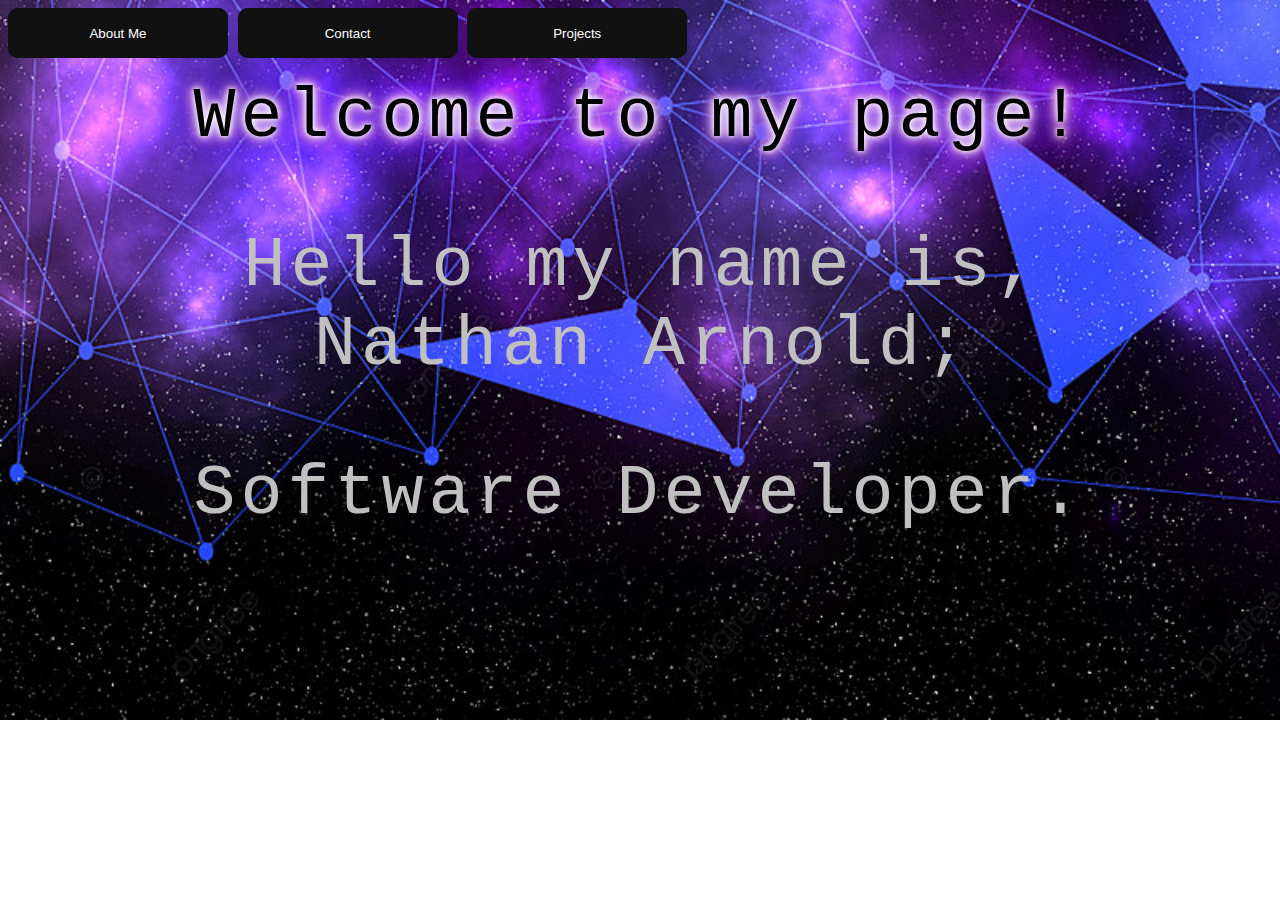
<file: index.html>
<!DOCTYPE html>
<html lang="en">
<head>
    <meta charset="UTF-8">
    <meta http-equiv="X-UA-Compatible" content="IE=edge">
    <meta name="viewport" content="width=device-width, initial-scale=1.0">
    <link rel="stylesheet" href="site.css">
    <title>Document</title>
    <a href="./about.html">
        <button class="glow-on-hover"  type="button">About Me</button></a>
        <a href="./contact.html">
          <button class="glow-on-hover" type="button">Contact</button></a>
          <a href="./projects.html">
            <button class="glow-on-hover" type="button">Projects</button></a>
</head>
<body>
    <div class="p1">
        <p class="p1-title">Welcome to my page!</p>
        <p class="p1-subline">Hello my name is,<br> Nathan Arnold;</p>
        <p class="p1-subline2">Software Developer.</p>
    </div>
    
</body>
</html>
</file>
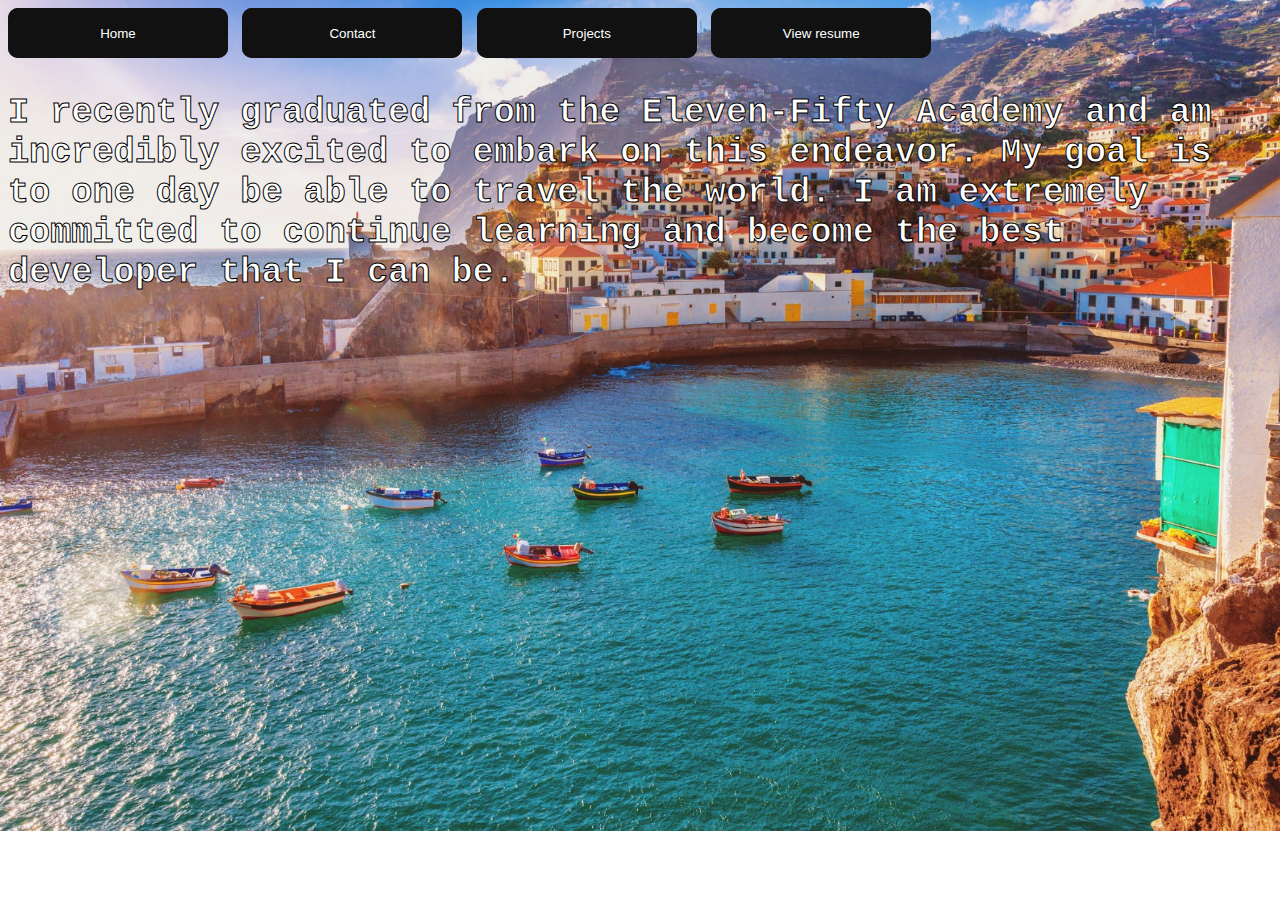
<file: about.html>
<!DOCTYPE html>
<html lang="en">
<head>
    <meta charset="UTF-8">
    <meta http-equiv="X-UA-Compatible" content="IE=edge">
    <meta name="viewport" content="width=device-width, initial-scale=1.0">
    <link rel="stylesheet" href="site.css">
    <title>Document</title>
    <div class="headline">
    <a href="./index.html">
        <button class="glow-on-hover" type="button">Home</button></a>
        <a href="./contact.html">
            <button class="glow-on-hover" type="button">Contact</button></a>
            <a href="./projects.html">
                <button class="glow-on-hover" type="button">Projects</button></a>
                <a href="./assets/resume.rtf">
                  <button class="glow-on-hover" type="button">View resume</button></a>
                </div>
</head>
<body id="b3">
    <div class="about">
        <p>
            I recently graduated from the Eleven-Fifty Academy and am incredibly 
            excited to embark on this endeavor.  My goal is to one day be able to travel the world. 
            I am extremely committed to continue learning and become the 
            best developer that I can be.
             </p>
    </div>
    
</body>
</html>
</file>
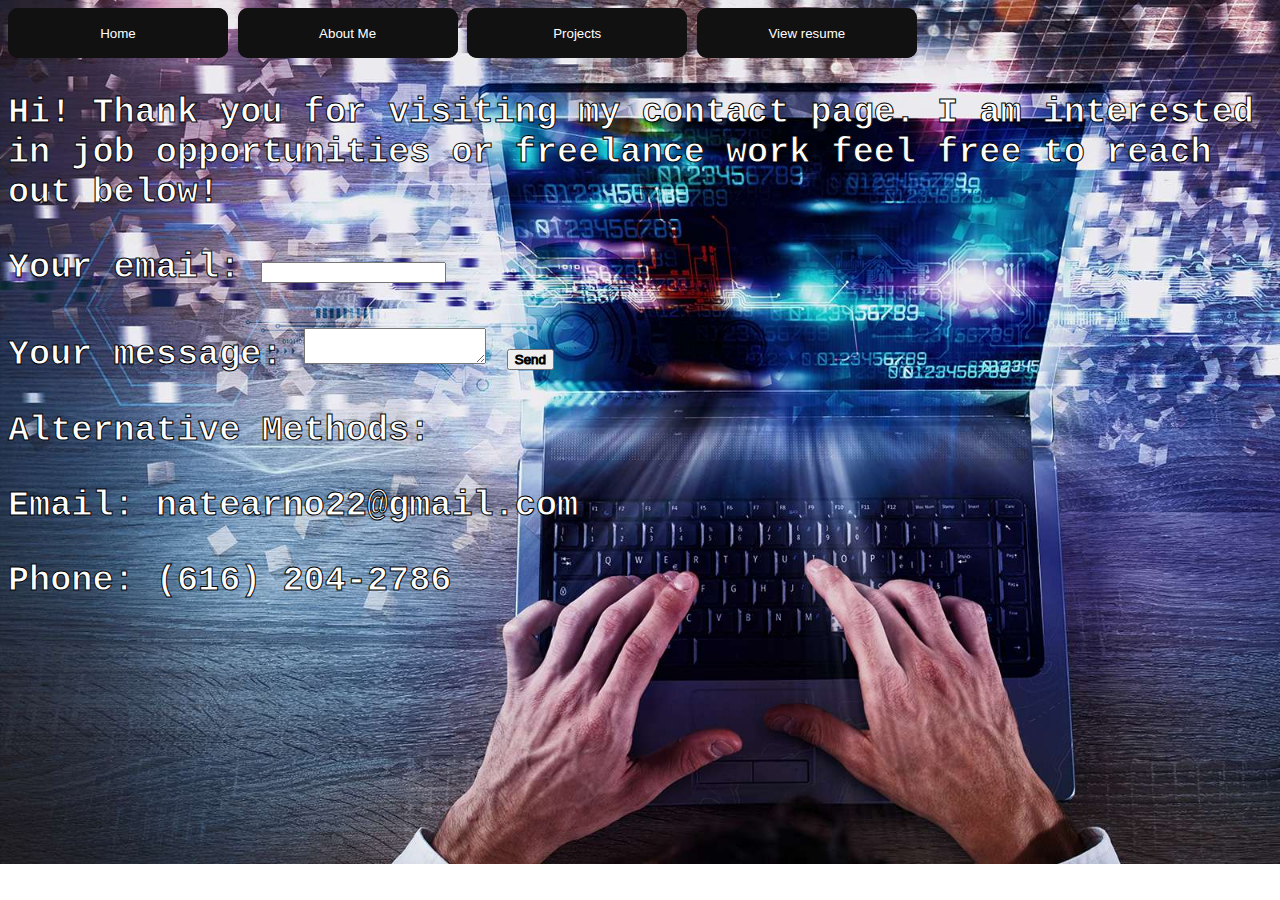
<file: contact.html>
<!DOCTYPE html>
<html lang="en">

<head>
    <meta charset="UTF-8">
    <meta http-equiv="X-UA-Compatible" content="IE=edge">
    <meta name="viewport" content="width=device-width, initial-scale=1.0">
    <link rel="stylesheet" href="site.css">
    <title>Contact me</title>
    <a href="./index.html">
        <button class="glow-on-hover" type="button">Home</button></a>
    <a href="./about.html">
        <button class="glow-on-hover" type="button">About Me</button></a>
    <a href="./projects.html">
        <button class="glow-on-hover" type="button">Projects</button></a>
    <a href="./assets/resume.rtf">
        <button class="glow-on-hover" type="button">View resume</button></a>
</head>
<div class="contact">
    <body id="b2">
        <p>Hi! Thank you for visiting my contact page. I am interested in job opportunities or freelance work feel free
            to reach out below!</p>
            <!-- <div class="contact email"> -->
                <form action="https://formspree.io/f/meqvvqwg" method="POST">
                    
                    <label>
                        Your email:
                        <input type="email" name="_replyto">
                    </label><br /><br />
                    <label>
                        Your message:
                        <textarea name="message"></textarea>
                    </label>
                    <button type="submit">Send</button>
                </form>
                <!-- </div><br><br> -->
                <p>Alternative Methods:</p>
                <p>Email: natearno22@gmail.com</p>
                <p>Phone: (616) 204-2786</p>
            </body>
        </div>

</html>
</file>
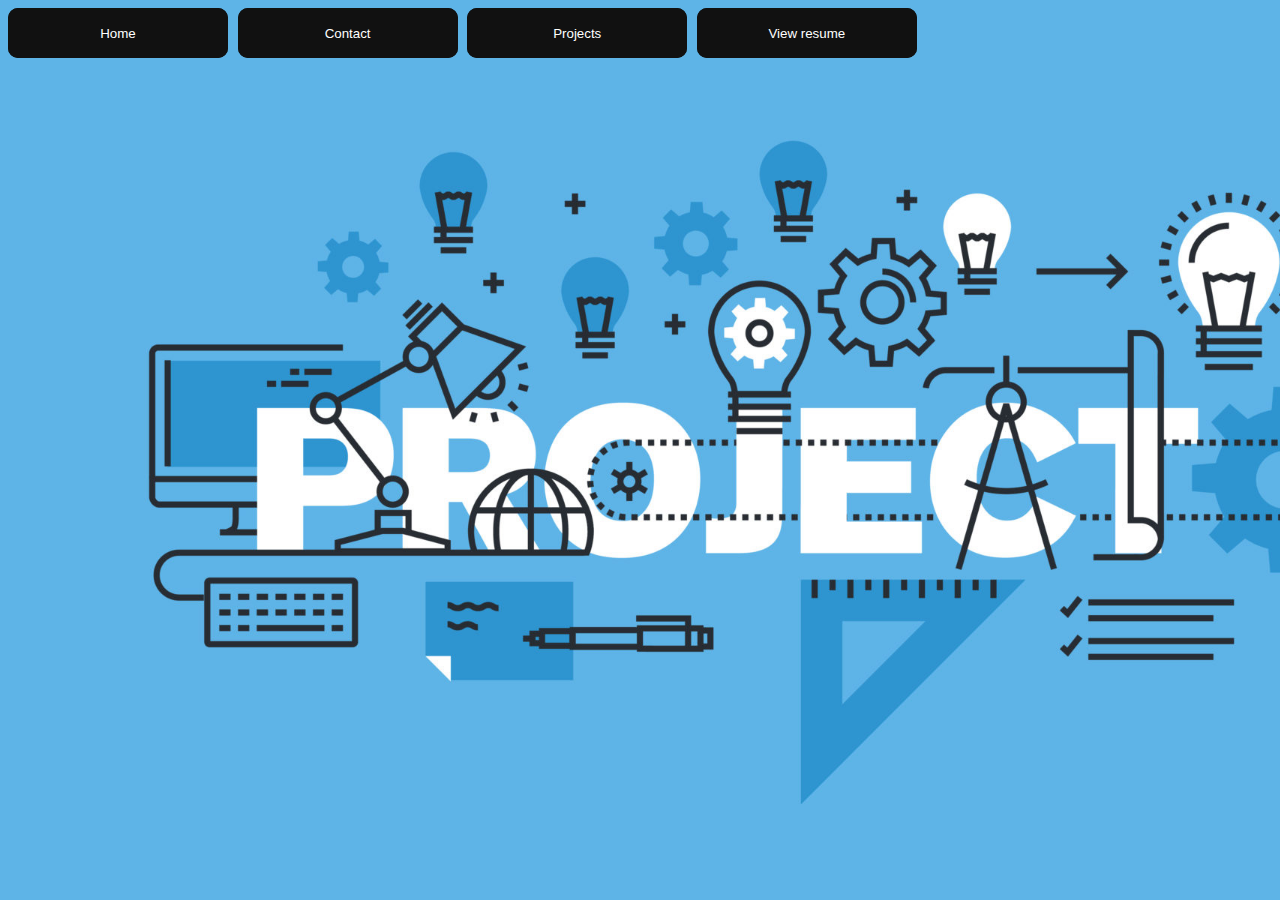
<file: projects.html>
<!DOCTYPE html>
<html lang="en">
<head>
    <meta charset="UTF-8">
    <meta http-equiv="X-UA-Compatible" content="IE=edge">
    <meta name="viewport" content="width=device-width, initial-scale=1.0">
    <link rel="stylesheet" href="site.css">
    <title>Projects</title>
    <div class="headline">
        <a href="./index.html">
            <button class="glow-on-hover" type="button">Home</button></a>
            <a href="./contact.html">
                <button class="glow-on-hover" type="button">Contact</button></a>
                <a href="./projects.html">
                    <button class="glow-on-hover" type="button">Projects</button></a>
                    <a href="./assets/resume.rtf">
                      <button class="glow-on-hover" type="button">View resume</button></a>
                    </div>
</head>
<body id="b4">
    
</body>
</html>
</file>
<file: site.css>
body{
    background-image: url("./Assets/galaxybg.jpg");
    background-repeat: no-repeat;
    background-size: 120%;
    font-family:  Courier, monospace;
}
.p1{
    text-align: center;
    font-size: 70px;
    letter-spacing: 5px;

  }
  .p1-title{
    margin-top: 20px;
    text-shadow: 0 0 5px white, 0 0 10px white, 0 0 15px white, 0 0 20px #4c2dff, 0 0 30px #4c2dff, 0 0 13px #ff2d95, 0 0 20px #ff2d95, 0 0 40px #4c2dff;
    /* font-family: "Courier"; */
  
      }
       .p1-subline{
        color:silver;
        margin-left: 180px;
        white-space: nowrap;
        overflow: hidden;
        width: 13em;
        animation: type 4s steps(60, end); 
      }
      .p1-subline2{
        color: silver;
        animation: fadeIn 11s
      }
      @keyframes fadeIn {
        0% {opacity: 0;}
        100% {opacity: 1;}}
        @keyframes type{ 
          from { width: 0; } }
          #b2{
            background-image: url("./Assets/computer.jpg");
          }
          .contact{
            -webkit-text-stroke-width: 1px;
            -webkit-text-stroke-color: black;
            text-align: left;
            font-size: 2.2rem;
            font-weight: 600;
            color: white;
          }
          
          #b3{
            background-image: url("./Assets/vaca.jpg");
            background-repeat: no-repeat;
            background-size: 100%;
            font-size: 1.5em;
          }
          #b4{
            background-image: url("./Assets/projectbg.jpg");
          }
          .about{
            -webkit-text-stroke-width: 1px;
            -webkit-text-stroke-color: black;
            text-align: left;
            font-size: 2.2rem;
            font-weight: 600;
            color: white;
          }
          .glow-on-hover {
            width: 220px;
            height: 50px;
            border: none;
            outline: none;
            color: #fff;
            background: #111;
            cursor: pointer;
            position: relative;
            z-index: 0;
            border-radius: 10px;
        }
        
        .glow-on-hover:before {
            content: '';
            background: linear-gradient(45deg, #ff0000, #ff7300, #fffb00, #48ff00, #00ffd5, #002bff, #7a00ff, #ff00c8, #ff0000);
            position: absolute;
            top: -2px;
            left:-2px;
            background-size: 400%;
            z-index: -1;
            filter: blur(5px);
            width: calc(100% + 4px);
            height: calc(100% + 4px);
            animation: glowing 20s linear infinite;
            opacity: 0;
            transition: opacity .3s ease-in-out;
            border-radius: 10px;
        }
        
        .glow-on-hover:active {
            color: #000
        }
        
        .glow-on-hover:active:after {
            background: transparent;
        }
        
        .glow-on-hover:hover:before {
            opacity: 1;
        }
        
        .glow-on-hover:after {
            z-index: -1;
            content: '';
            position: absolute;
            width: 100%;
            height: 100%;
            background: #111;
            left: 0;
            top: 0;
            border-radius: 10px;
        }
        
        @keyframes glowing {
            0% { background-position: 0 0; }
            50% { background-position: 400% 0; }
            100% { background-position: 0 0; }
        }
</file>
